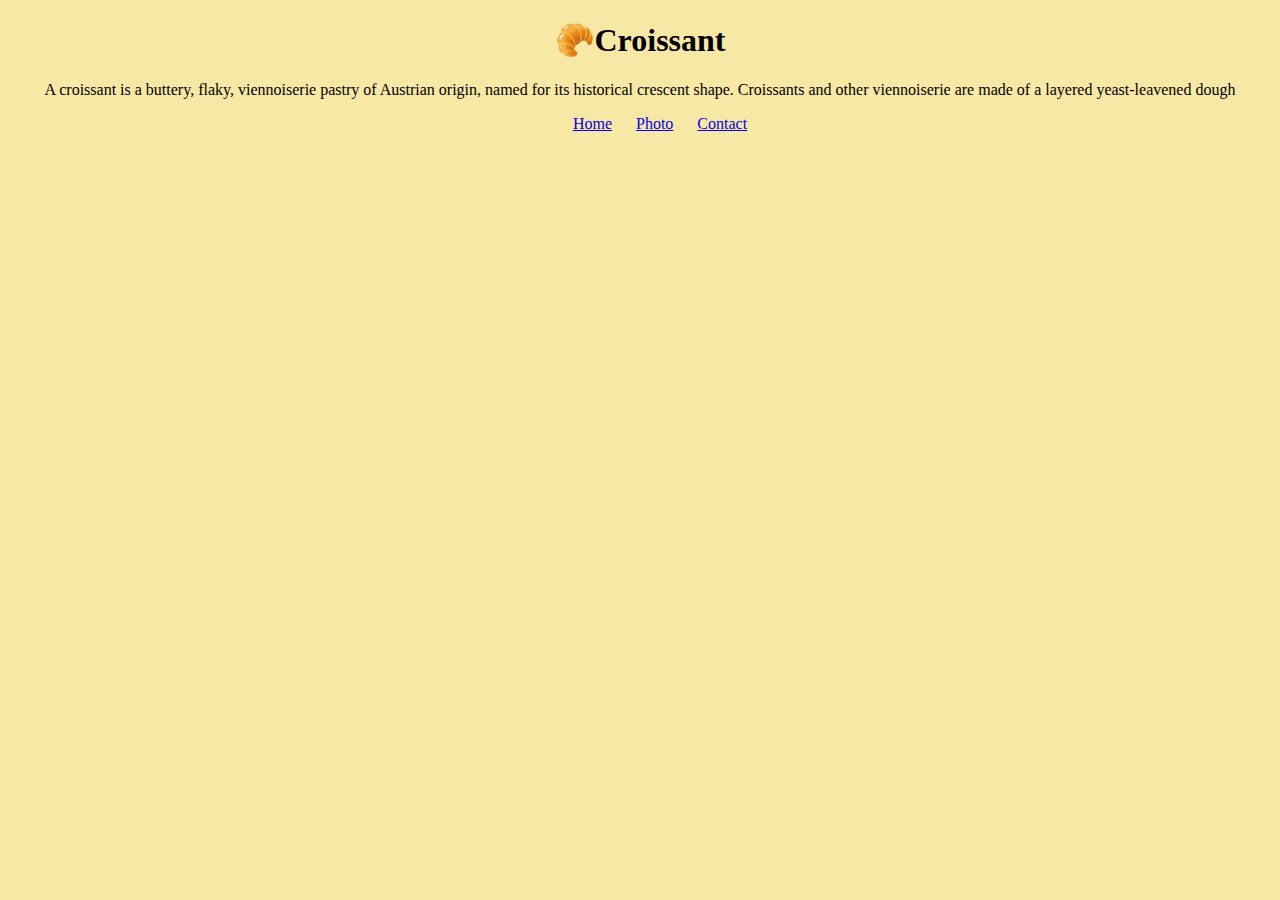
<file: index.html>
<!DOCTYPE html>
<html lang="en">
  <head>
    <meta charset="UTF-8" />
    <meta http-equiv="X-UA-Compatible" content="IE=edge" />
    <meta name="viewport" content="width=device-width, initial-scale=1.0" />
    <link rel="stylesheet" href="src/style.css" />
    <meta
      name="description"
      content="A brief history of croissant such as the orgins of Croissants."
    />
    <title>The History of Croissants</title>
  </head>
  <body>
    <h1>🥐Croissant</h1>
    <p>
      A croissant is a buttery, flaky, viennoiserie pastry of Austrian origin,
      named for its historical crescent shape. Croissants and other viennoiserie
      are made of a layered yeast-leavened dough
    </p>
    <ul>
      <li><a href="index.html">Home</a></li>
      <li><a href="photo.html">Photo</a></li>
      <li><a href="contact.html">Contact</a></li>
    </ul>
  </body>
</html>
</file>
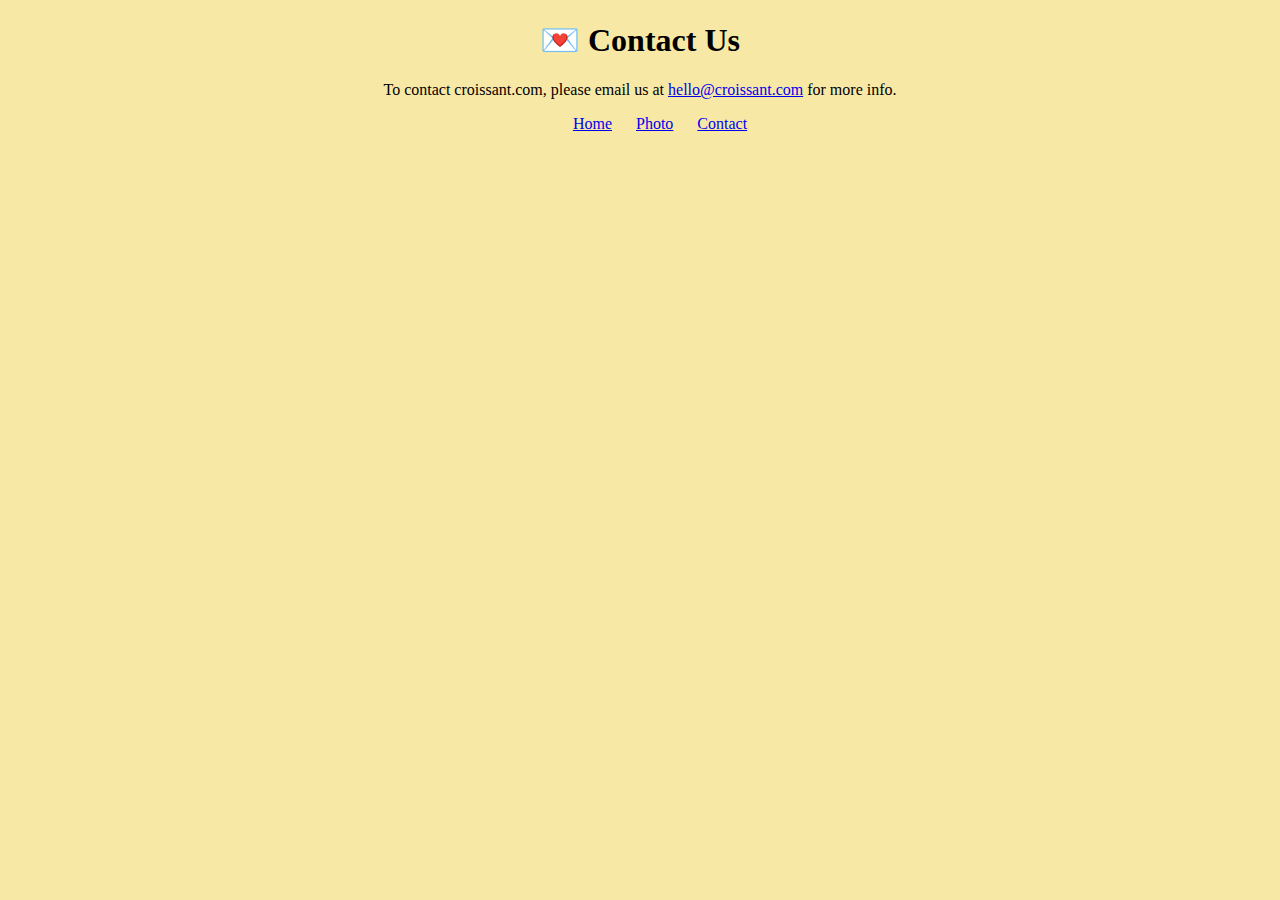
<file: contact.html>
<!DOCTYPE html>
<html lang="en">
  <head>
    <meta charset="UTF-8" />
    <meta http-equiv="X-UA-Compatible" content="IE=edge" />
    <meta name="viewport" content="width=device-width, initial-scale=1.0" />
    <link rel="stylesheet" href="src/style.css" />
    <title>Contact</title>
  </head>
  <body>
    <h1>💌 Contact Us</h1>
    <p>
      To contact croissant.com, please email us at
      <a href="mailto:hello@croissant.com">hello@croissant.com</a> for more
      info.
    </p>
    <ul>
      <li><a href="index.html">Home</a></li>
      <li><a href="photo.html">Photo</a></li>
      <li><a href="contact.html">Contact</a></li>
    </ul>
  </body>
</html>
</file>
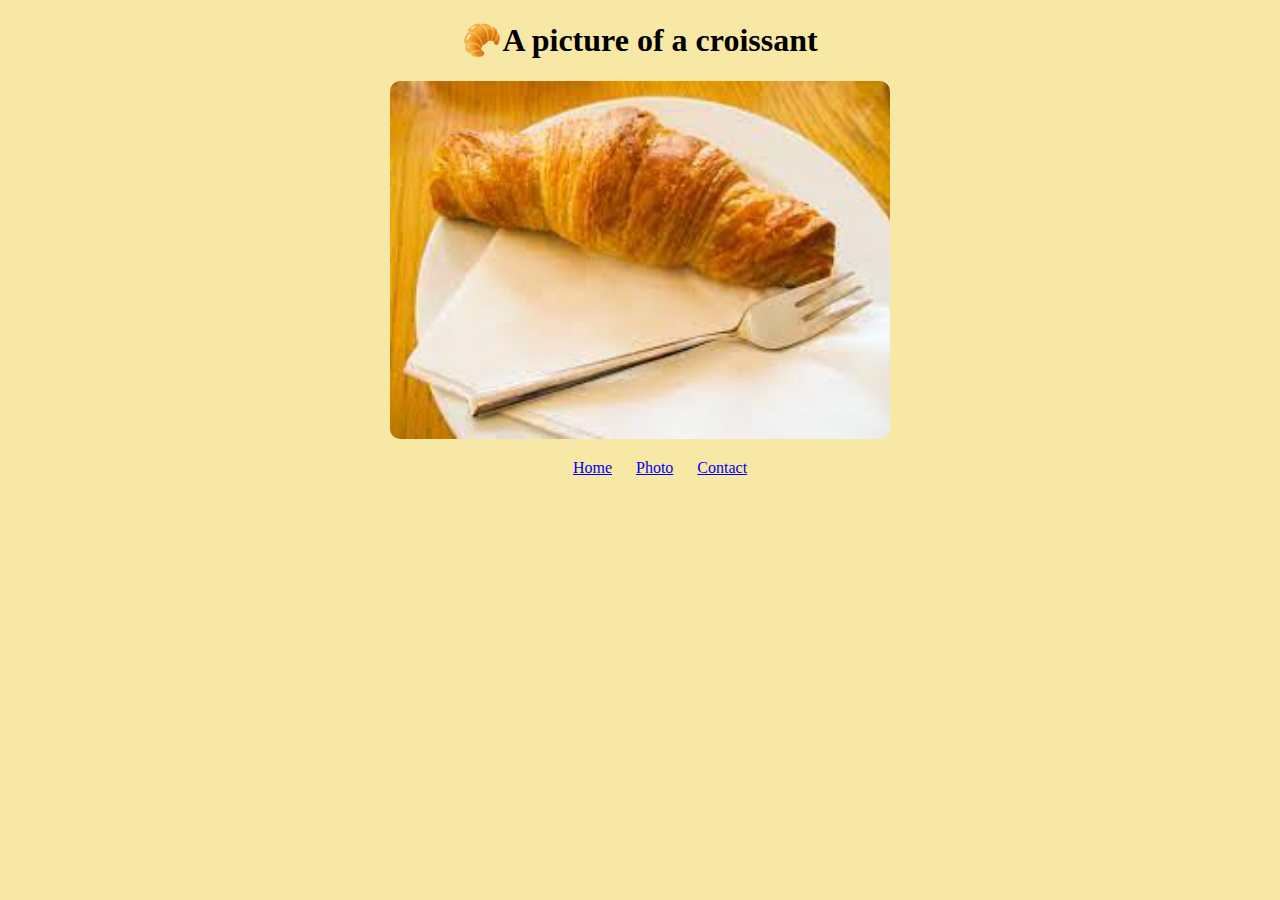
<file: photo.html>
<!DOCTYPE html>
<html lang="en">
  <head>
    <meta charset="UTF-8" />
    <meta http-equiv="X-UA-Compatible" content="IE=edge" />
    <meta name="viewport" content="width=device-width, initial-scale=1.0" />
    <link rel="stylesheet" href="src/style.css" />
    <title>Photo</title>
  </head>
  <body>
    <h1>🥐A picture of a croissant</h1>
    <p>
      <img
        src="[data-uri]"
        alt="crossiant picture"
      />
    </p>
    <ul>
      <li><a href="index.html">Home</a></li>
      <li><a href="photo.html">Photo</a></li>
      <li><a href="contact.html">Contact</a></li>
    </ul>
  </body>
</html>
</file>
<file: src/style.css>
body {
  background-color: #f8e8a6;
}
h1,
p,
ul {
  text-align: center;
}

li {
  display: inline;
  margin: 0 5px;
  padding: 5px;
}
a:visited {
  text-decoration: none;
  color: green;
}
img {
  width: 500px;
  border-radius: 10px;
}
</file>
